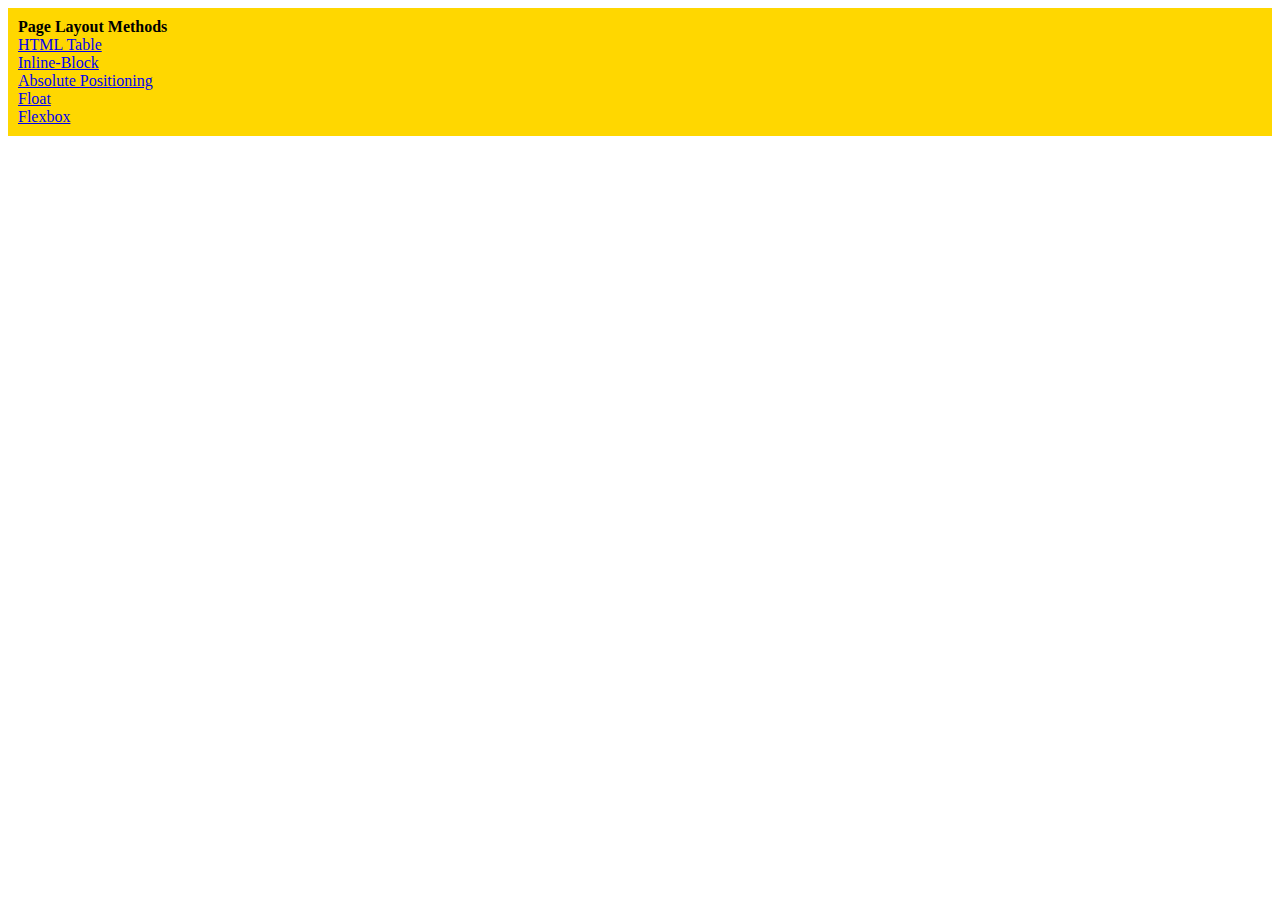
<file: display-flex/index.html>
<!DOCTYPE html>
<html lang="en">

<head>
  <meta charset="UTF-8">
  <meta name="viewport" content="width=device-width, initial-scale=1.0">
  <title>Column Layout Methods</title>
  <style>
    p {
      padding: 0;
      margin: 0;
      font-weight: 700;
    }

    li {
      list-style: none;
    }

    .container {
      padding: 10px;
      background-color: gold;
    }

  </style>
</head>

<body>
  <div class="container">
    <p>Page Layout Methods</p>

    <li><a href="./html-table.html">HTML Table</a></li>
    <li><a href="./inline-block.html">Inline-Block</li>
    <li><a href="./absolute-position.html">Absolute Positioning</li>
    <li><a href="./float.html">Float</li>
    <li><a href="./flex.html">Flexbox</li>

  </div>
</body>

</html>
</file>
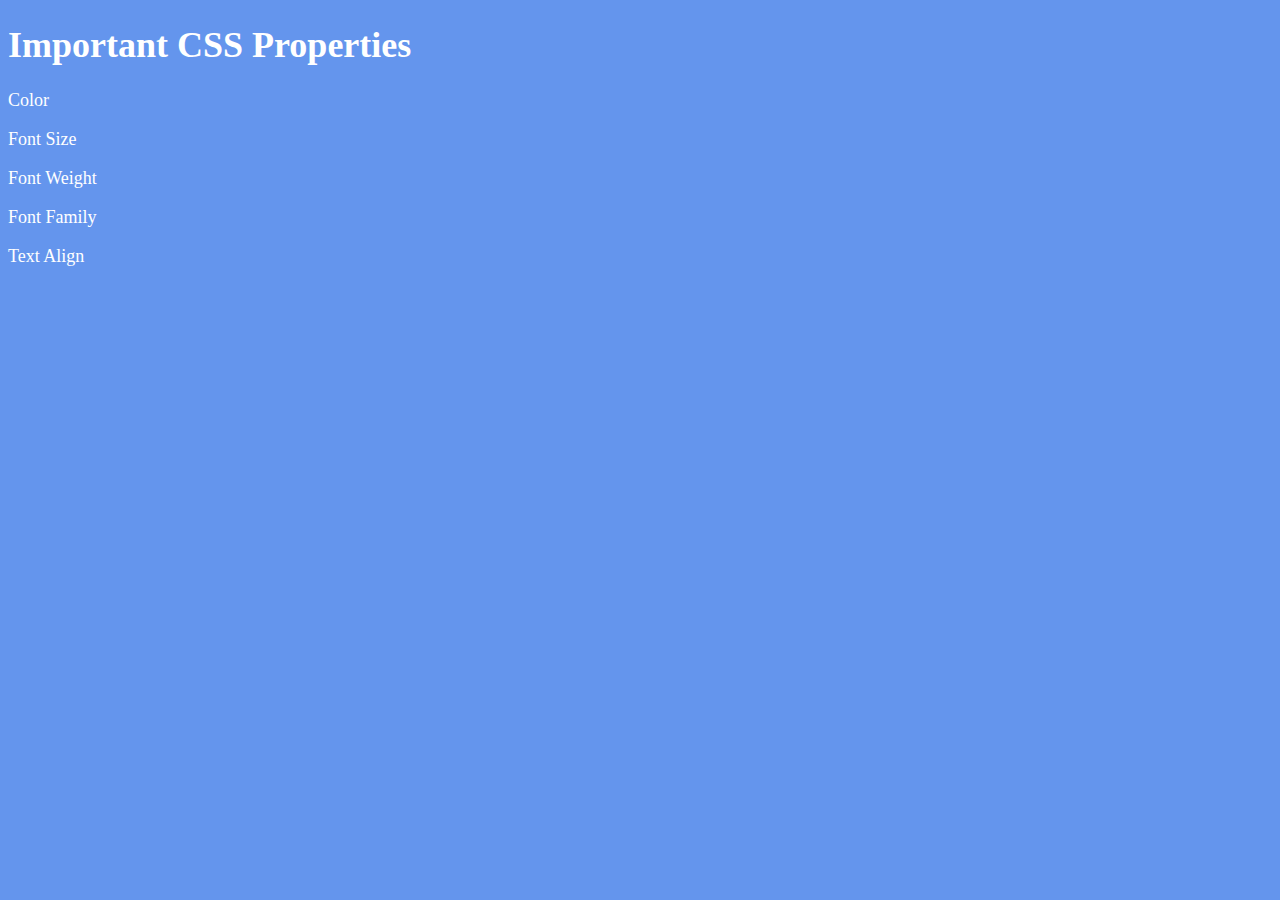
<file: 5-css-properties/6.1+Font+Properties/index.html>
<!DOCTYPE html>
<html lang="en">

<head>
  <meta charset="UTF-8">
  <title>CSS Properties</title>
  <style>
    body {
      background-color: cornflowerblue;
      color: white;
      font-size: 18px;
    }

    /* Don't change the CSS above, add Your CSS below */

    
  </style>
</head>

<body>
  <h1>Important CSS Properties</h1>
  <p>Color</p>
  <p>Font Size</p>
  <p>Font Weight</p>
  <p>Font Family</p>
  <p>Text Align</p>

  <!-- TODOs
  1. Change the color of <p>Color</p> to "coral" color.
  2. Change the font size of <p>Font Size</p> to 2X the size of the root font size.
  3. Change the font weight of <p>Font Weight</p> to 900.
  4. Change the font family of <p>Font Family</p> to the Google font Caveat with regular (400) font weight.
  Link: https://fonts.google.com/specimen/Caveat
  5. Change the <p>Text Align</p> to right align.
  6. Change the the root (html element) font size to 30px -->
</body>

</html>
</file>
